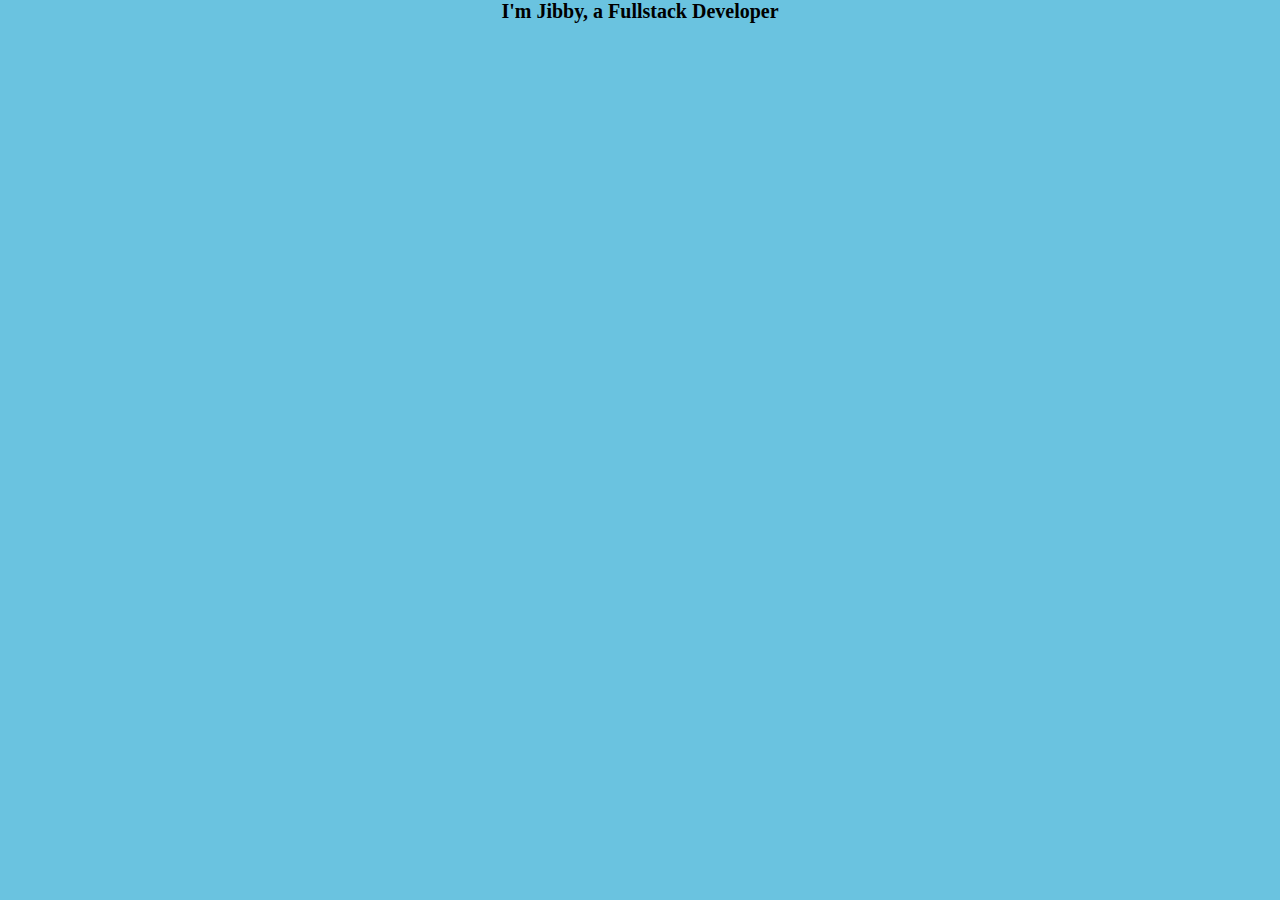
<file: 41-44/website/intermediate/index.html>
<!DOCTYPE html>
<html lang="en">
  <head>
    <meta charset="UTF-8" />
    <meta http-equiv="X-UA-Compatible" content="IE=edge" />
    <meta name="viewport" content="width=device-width, initial-scale=1.0" />
    <link rel="icon" href="./assets/goob-favicon.ico" />
    <link rel="stylesheet" href="./styles/style.css" />
    <title>Jibby's Personal Portfolio</title>
  </head>
  <body>
    <nav></nav>
    <main>
      <div class="container">
        <h1>I'm Jibby, a Fullstack Developer</h1>
      </div>
    </main>
  </body>
</html>
</file>
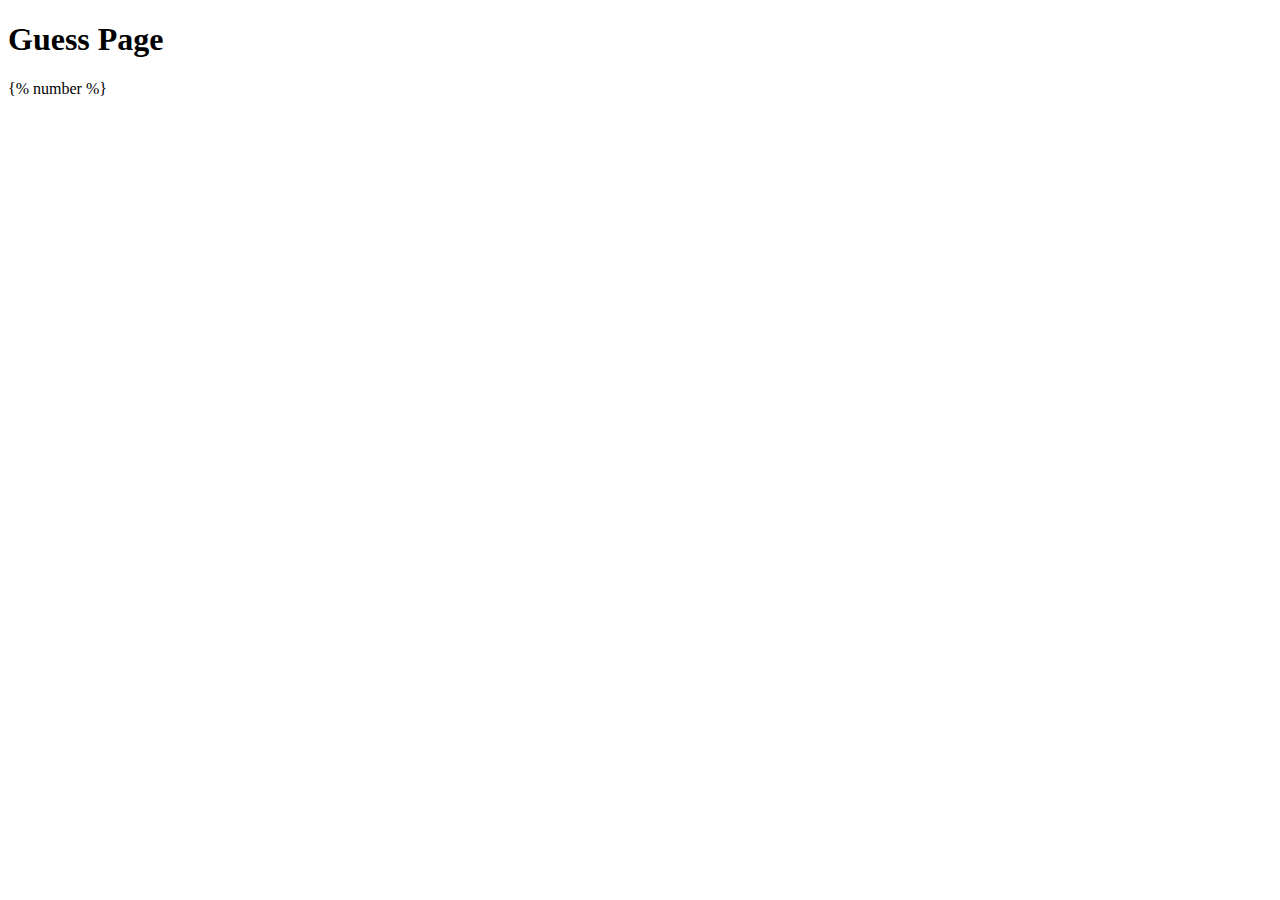
<file: 55/guess.html>
<!DOCTYPE html>
<html lang="en">
<head>
  <meta charset="UTF-8">
  <meta http-equiv="X-UA-Compatible" content="IE=edge">
  <meta name="viewport" content="width=device-width, initial-scale=1.0">
  <title>Document</title>
</head>
<body>
  <h1>Guess Page</h1>
  {% number %}
</body>
</html>
</file>
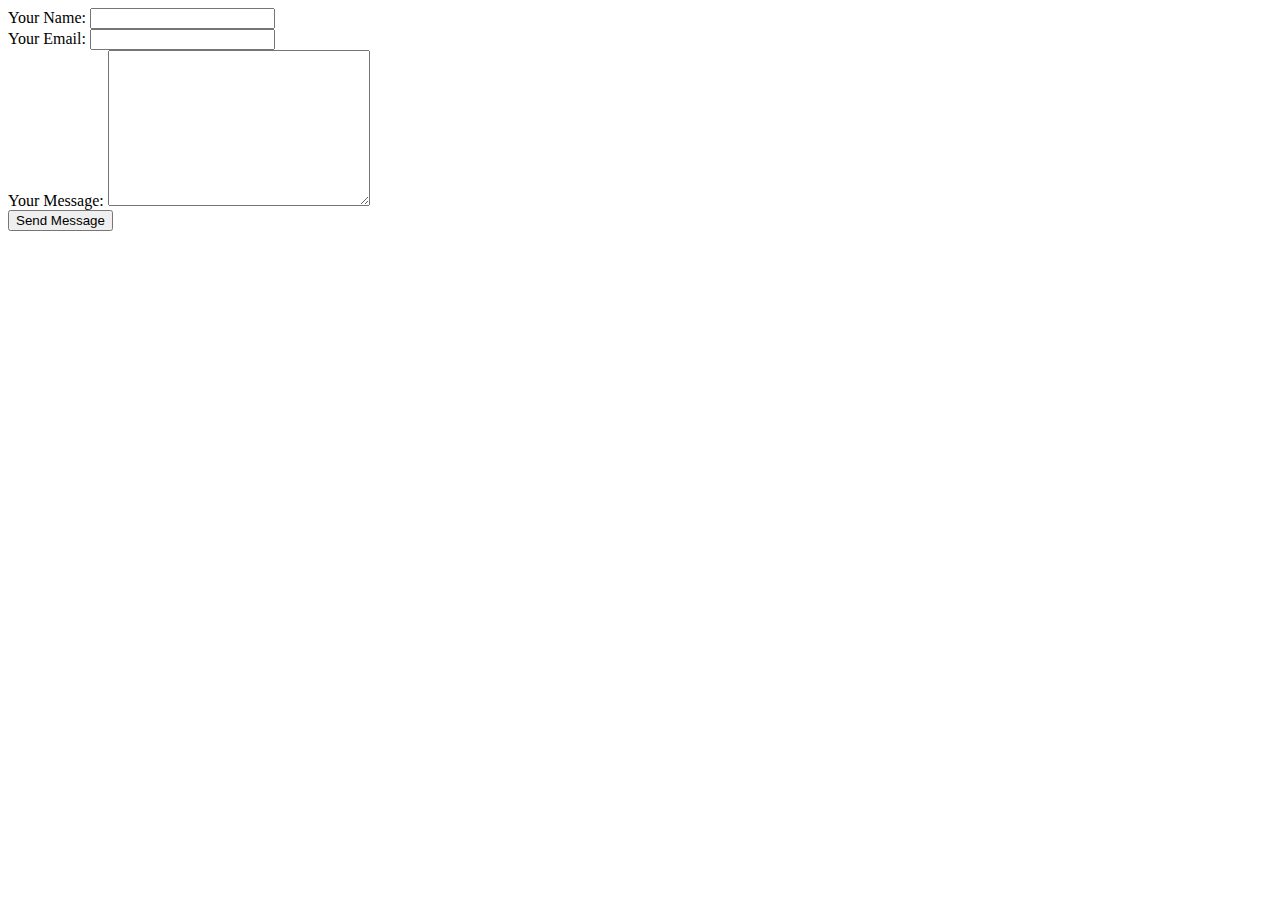
<file: 41-44/website/forms.html>
<!DOCTYPE html>
<html lang="en">
  <head>
    <meta charset="UTF-8" />
    <meta http-equiv="X-UA-Compatible" content="IE=edge" />
    <meta name="viewport" content="width=device-width, initial-scale=1.0" />
    <title>Document</title>
  </head>
  <body>
    <form method="post" enctype="text/plain">
      <div>
        <label for="name">Your Name: </label>
        <input id="name" type="text" name="name"/>
      </div>
      <div>
        <label for="email">Your Email: </label>
        <input id="email" type="email" name="email"/>
      </div>
      <div>
        <label for="message">Your Message: </label>
        <textarea name="message" id="message" cols="30" rows="10"></textarea>
      </div>
      <button>Send Message</button>
    </form>
  </body>
</html>
</file>
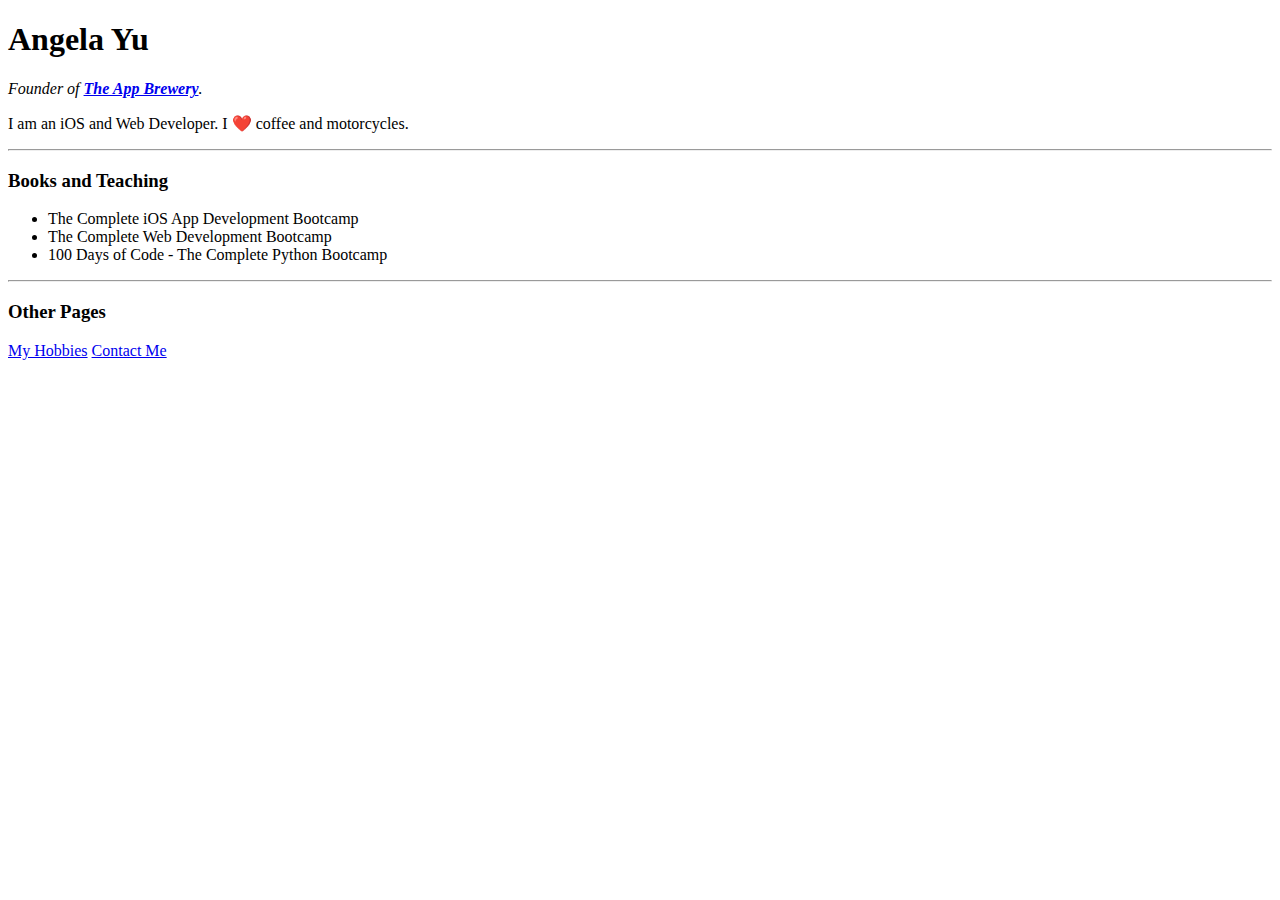
<file: 45/bs4-start/website.html>
<!DOCTYPE html>
<html>

<head>
	<meta charset="utf-8">
	<title>Angela's Personal Site</title>
</head>

<body>
	<h1 id="name">Angela Yu</h1>
	<p><em>Founder of <strong><a class="site-link" href="https://www.appbrewery.co/">The App Brewery</a></strong>.</em></p>
	<p>I am an iOS and Web Developer. I ❤️ coffee and motorcycles.</p>
	<hr>
	<h3 class="heading">Books and Teaching</h3>
	<ul>
		<li>The Complete iOS App Development Bootcamp</li>
		<li>The Complete Web Development Bootcamp</li>
		<li>100 Days of Code - The Complete Python Bootcamp</li>
	</ul>
	<hr>
	<h3 class="heading">Other Pages</h3>
	<a href="https://angelabauer.github.io/cv/hobbies.html">My Hobbies</a>
	<a href="https://angelabauer.github.io/cv/contact-me.html">Contact Me</a>
</body>

</html>
</file>
<file: 41-44/website/intermediate/styles/style.css>
:root {
  --light-blue-bg: rgb(106, 195, 224);
}

*,
*::after,
*::before {
  margin: 0;
  padding: 0;
  box-sizing: border-box;
}

html {
  font-size: 62.5%; /*10px*/
}

body {
  min-height: 100vh;
  font-family: "open sans";
  background-color: var(--light-blue-bg);
}

h1 {
  text-align: center;
}

.container {
  margin: 0 auto;
  max-width: 70%;
}
</file>
